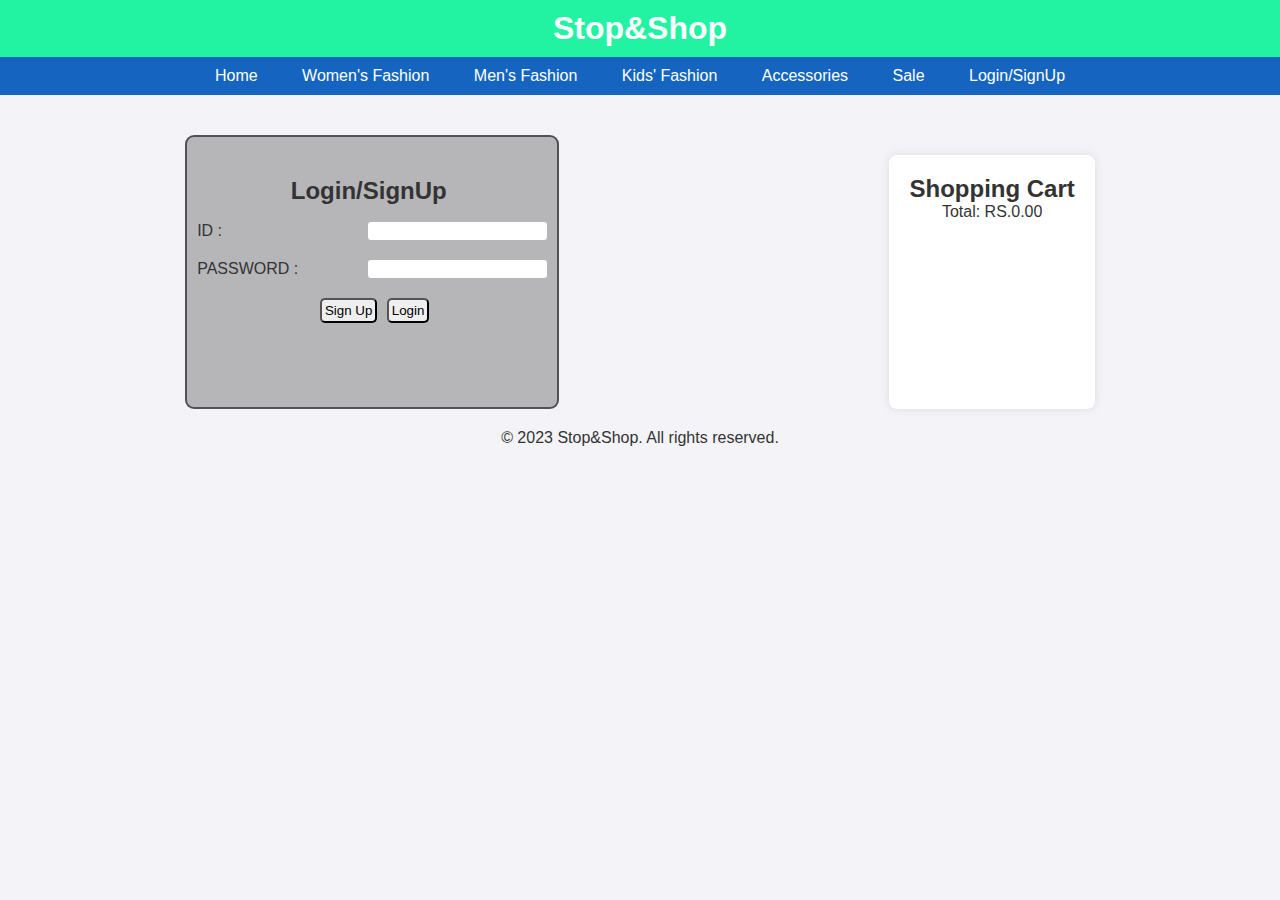
<file: LoginUser.html>
<!-- contact-us.html -->
<!DOCTYPE html>
<html lang="en">
  <head>
    <meta charset="UTF-8" />
    <meta name="viewport" content="width=device-width, initial-scale=1.0" />
    <title>Contact Us - Stop&Shop</title>
    <link rel="stylesheet" type="text/css" href="styles.css" />
  </head>
  <body style="background-image: url(https://media.istockphoto.com/id/485348990/photo/pressing-modern-social-buttons.jpg?s=612x612&w=0&k=20&c=zm2_N3YOn0RbHMtdFrFtIMogBbiFR3Tz-Bx-LRxG8Ys=); background-size: cover;">
    <header>
      <h1 id="greeting"></h1>
      <h1>Stop&Shop</h1>
    </header>

    <nav>
      <a href="index.html">Home</a>
      <a href="womenFashion.html">Women's Fashion</a>
      <a href="MensFashion.html">Men's Fashion</a>
      <a href="kidsFashion.html">Kids' Fashion</a>
      <a href="accessories.html">Accessories</a>
      <a href="sale.html">Sale</a>
      <a href="LoginUser.html">Login/SignUp</a>
    </nav>
    <div id="notifybar">
      
    </div>
<div id="loginuserpage" align="center">
  <section align="center">
    <div id="login-box" style="height: 250px; width: 350px">
      <h2  class="d-hidden" id="login-signup">Login/SignUp</h2>
      <div class="d-hidden" id="loginitem">
        ID : <input type="text" id="id" type="text" /> 
      </div>
      <div class="d-hidden" id="loginitem">
        PASSWORD :<input type="password" id="password" type="text" />
      </div>

      <div class="d-hidden">
        <button id="login-btn" onclick="SignUp()">Sign Up</button>
        <button id="login-btn" onclick="Login()">Login</button>
        
      </div>
      <button   id="btn" class="logoutuser" onclick="LogOutUser()">
        LogOut User
      </button> 
    </div>
    <!-- Shopping Cart  -->
    <div id="shopping-cart" style="background-image: url(https://img.freepik.com/free-photo/sales-concept-with-cart-bags_23-2147730827.jpg?size=626&ext=jpg&ga=GA1.1.1091253011.1701182403&semt=ais);">
      <h2 align="center">Shopping Cart</h2>
      <ul id="cart-items"></ul>
      <p>Total: RS.<span id="cart-total">0.00</span></p>
    </div>
  </section>

  <footer>
    <p>&copy; 2023 Stop&Shop. All rights reserved.</p>
  </footer>
</div>

    <script src="script.js"></script>
  </body>
</html>
</file>
<file: styles.css>
/* styles.css */
*{
  margin: 0;
  padding: 0;
}
body {
    font-family: Arial, sans-serif;
    background-color: #f4f4f8; /* Light blue background */
    color: #333; /* Dark text color */
  }
  
  header {
    background-color: #21f3a3; /* Blue header background */
    padding: 10px;
    text-align: center;
    color: #fff; /* White text color */
  }
  
  nav {
    background-color: #1565c0; /* Darker blue navigation background */
    padding: 10px;
    text-align: center;
  }
  
  nav a {
    color: #fff; /* White text color for navigation links */
    text-decoration: none;
    padding: 10px;
    margin: 0 10px;
    transition: background-color 0.3s; /* Add transition for smooth effect */
  }
  
  nav a:hover {
    background-color: #ffeb3b; /* Yellow background on hover */
  }
  
  section {
    padding: 20px;
    display: flex;
    flex-wrap: wrap;
    justify-content: space-around;
  }
  
  .product {
    max-width: 300px;
    margin: 20px;
    padding: 10px;
    background-color: #fff; /* White background for product boxes */
    border-radius: 8px;
    box-shadow: 0 0 10px rgba(0, 0, 0, 0.1);
    text-align: center;
  }
  
  .product img {
    width: 300px;
    height: 250px;
    
    border: 2px solid #1565c0; /* Border color matches navigation background */
    border-radius: 4px;
    margin-bottom: 10px;
  }
  
  .product h2 {
    color: #333; /* Dark text color */
  }
  
  .product p {
    margin-bottom: 10px;
  }
  
  .add-to-cart {
    background-color: #1565c0; /* Darker blue button background */
    color: #fff; /* White text color for buttons */
    padding: 8px 16px;
    border: none;
    border-radius: 4px;
    cursor: pointer;
  }
  
  #shopping-cart {
    margin-top: 20px;
    padding: 20px;
    background-color: #fff; /* White background for shopping cart */
    border-radius: 8px;
    box-shadow: 0 0 10px rgba(0, 0, 0, 0.1);
    max-height: auto;
    width: auto;
  }
  
  #cart-items {
    list-style-type: none;
    padding: 0;
  }
  
  #cart-items li {
    margin-bottom: 8px;
  }

  #delete{
    color:red;
    padding: 2px;
    border: 1px solid black;
    border-radius: 5px  ;
    cursor: pointer;
  }
  #cartitem{
    display: flex;
    justify-content: space-between;
    align-items: center;
    gap: 5px;
  }
  #btn{
    padding: 5px;
    background-color: red;
    color:white;
    border-radius: 6px;
    display: none;
    cursor:pointer;
  }
  input{
    outline: none;
    border: none;
    border-radius: 3px;
    padding-left: 2px;
  }
  
  #discription{
    display: flex;
    justify-content: center;
    gap: 10px;
    border:1px solid black;
    padding: 6px;
    border-radius: 8px;
    flex-direction: column;
  }
  #loginuserpage{
    display: flex;
    flex-direction: column;
    justify-content: center;
  }
  footer{
    text-align: center;
  }

 
  #login-box{
    position: relative;
    display: flex;
    justify-content: center;
    flex-direction: column;
    gap: 20px;
    width: 300px;
    background-color: rgba(0, 0, 0, 0.256);
    border: 2px solid rgba(0, 0, 0, 0.55);
    padding: 10px;
    border-radius: 9px;
  }

  #loginitem{
    display: flex;
    justify-content: space-between;
    width: 100%;
  }
  #login-btn{
    padding: 3px;
    margin-left: 5px;
    border-radius: 5px;
    cursor:pointer;
  }
  #login-signup{
    position: absolute;
    left: 28%;
    top: 40px;
  }
  #notifybar{
    text-align: center;
    width: 100%;
    height: 20px;
  }
  #ordered{
    background-color: #1565c0;
    color: #fff;
    padding: 8px 16px;
    border: none;
    border-radius: 4px;
    cursor: pointer;
  }
</file>
